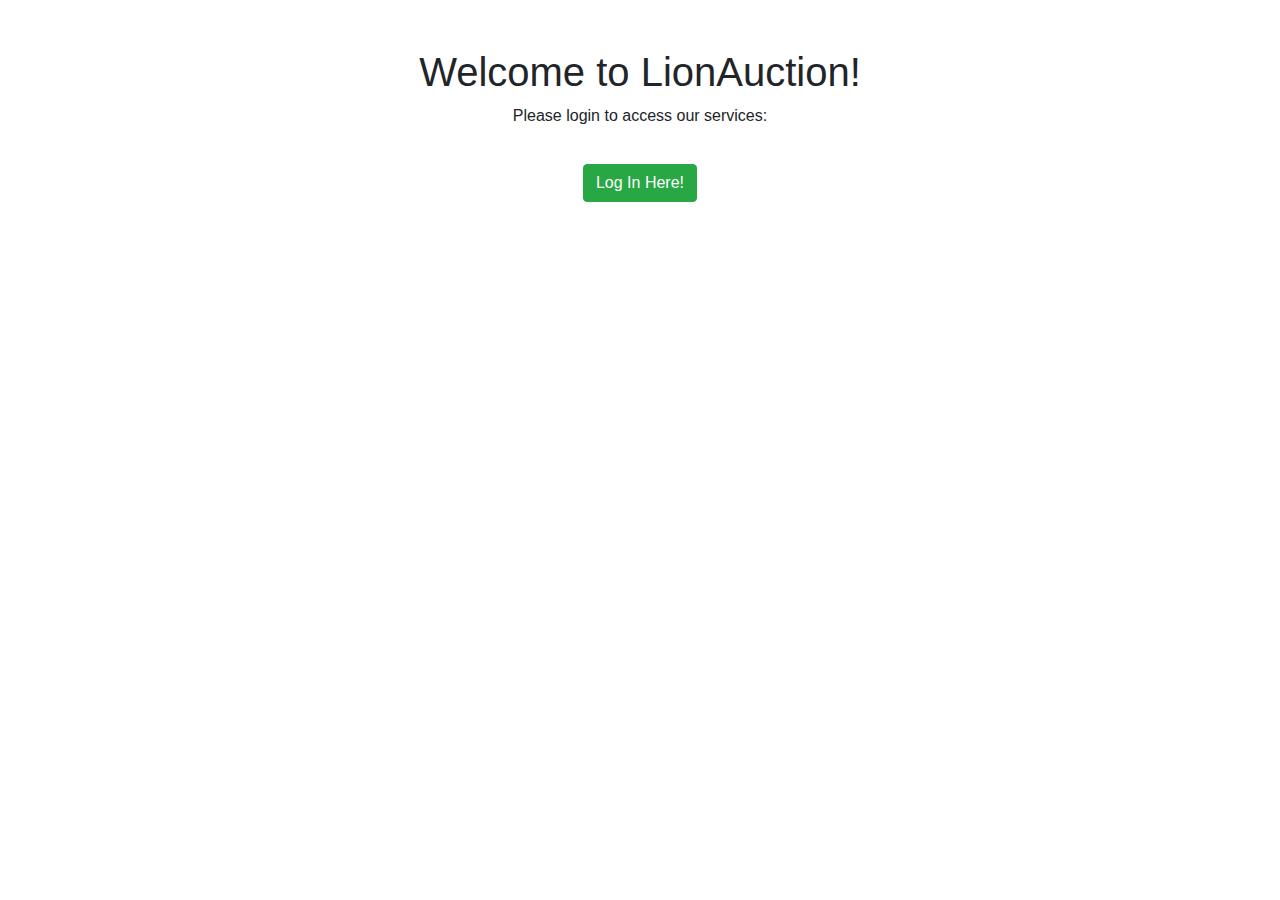
<file: templates/index.html>
<!DOCTYPE html>
<html>
  <head>
    <title>LionAuction - Login</title>
    <meta charset="UTF-8">
    <meta name="viewport" content="width=device-width, initial-scale=1.0">

    <link rel="stylesheet" href="https://stackpath.bootstrapcdn.com/bootstrap/4.3.1/css/bootstrap.min.css"  crossorigin="anonymous">
  </head>

  <body>
    <div class="container mt-5">
      <h1 class="text-center">Welcome to LionAuction!</h1>
      <p class="text-center">Please login to access our services:</p>

      <div class="container-sm">
        <div class="card-body" align="center">
            <a class="btn btn-success" href="/name" role="button">Log In Here!</a>
        </div>
        </div>
    </div>


    <script src="https://code.jquery.com/jquery-3.3.1.slim.min.js" integrity="sha384-q8i/X+965DzO0rT7abK41JStQIAqVgRVzpbzo5smXKp4YfRvH+8abtTE1Pi6jizo" crossorigin="anonymous"></script>
    <script src="https://cdnjs.cloudflare.com/ajax/libs/popper.js/1.14.7/umd/popper.min.js" integrity="sha384-UO2eT0CpHqdSJQ6hJty5KVphtPhzWj9WO1clHTMGa3JDZwrnQq4sF86dIHNSLkWW" crossorigin="anonymous"></script>
    <script src="https://stackpath.bootstrapcdn.com/bootstrap/4.3.1/js/bootstrap.min.js" integrity="sha384-JjSmVgyd0p3pXB1rRibZUAYoIIy6OrQ6VrjIEaFf/nJGzIxFDsf4x0xIM+B07jRM" crossorigin="anonymous"></script>
  </body>
</html>
</file>
